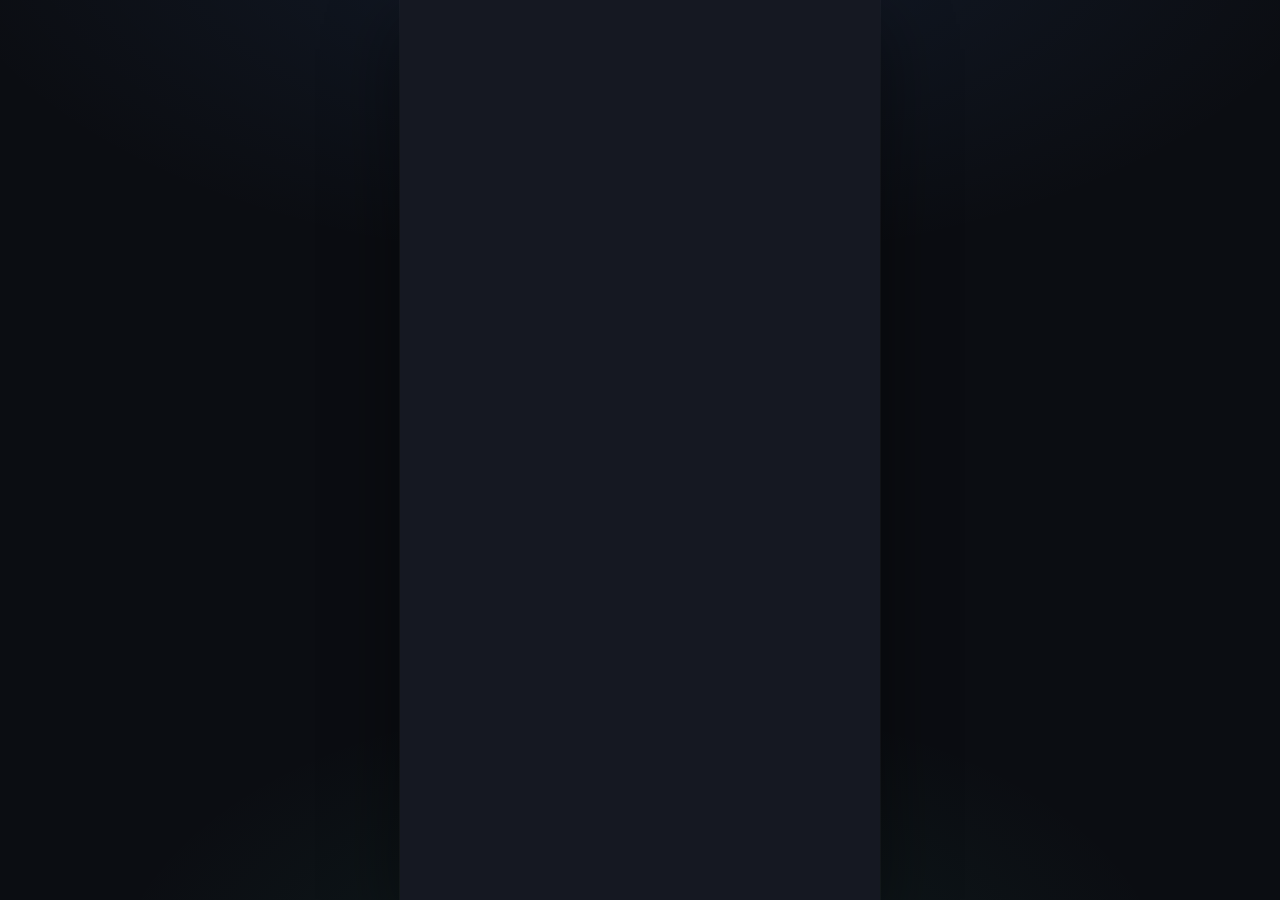
<file: where_did_my_money_go.html>
<!DOCTYPE html>
<html lang="en">
<head>
<meta charset="UTF-8">
<meta name="viewport" content="width=device-width, initial-scale=1.0">
<title>Where Did My Money Go? — full screen set</title>
<link rel="preconnect" href="https://fonts.googleapis.com">
<link rel="preconnect" href="https://fonts.gstatic.com" crossorigin>
<link href="https://fonts.googleapis.com/css2?family=Quicksand:wght@500;600;700&family=Inter:wght@400;500;600&display=swap" rel="stylesheet">
<link rel="icon" href="data:image/svg+xml,%3Csvg xmlns='http://www.w3.org/2000/svg' viewBox='0 0 40 40'%3E%3Crect x='4' y='12' width='32' height='22' rx='6' fill='%235B9BFF'/%3E%3Ccircle cx='27' cy='23' r='2.6' fill='white'/%3E%3Cpath d='M4 18 h32' stroke='%233E6FC2' stroke-width='1.5'/%3E%3C/svg%3E">
<link rel="stylesheet" href="style.css">
</head>
<body>
<div class="phone">

<!-- SPLASH -->
<div class="screen" id="s-splash">
<div style="min-height:100vh;display:flex;flex-direction:column;align-items:center;justify-content:center;gap:16px;">
  <div class="logo-badge"><div id="mascot-splash" style="width:64px;height:64px;"></div></div>
  <h1 class="splash-title" style="font-size:21px;text-align:center;letter-spacing:-.01em;">Where did my<br>money go?</h1>
  <p class="splash-sub" style="font-size:13px;color:var(--text-secondary);text-align:center;max-width:230px;">From "where did it go" to "where should it go".</p>
</div>
</div>

<!-- ONBOARDING WELCOME -->
<div class="screen" id="s-onb-welcome">
<div class="scroll-area">
<div style="padding-top:40px;text-align:center;">
  <div class="logo-badge sm" style="margin:0 auto 18px;"><div id="mascot-onb1" style="width:52px;height:52px;"></div></div>
  <h1 style="font-size:19px;">Know your safe-to-spend, every day</h1>
  <p style="font-size:13px;color:var(--text-secondary);margin-top:8px;">We'll turn your allowance into a daily number, so you always know how much you can spend without stress.</p>
</div>
<div style="display:flex;justify-content:center;gap:6px;margin:26px 0;">
  <div style="width:18px;height:6px;border-radius:4px;background:var(--blue);"></div>
  <div style="width:6px;height:6px;border-radius:4px;background:var(--border);"></div>
  <div style="width:6px;height:6px;border-radius:4px;background:var(--border);"></div>
</div>
<button class="btn primary" onclick="show('onb-allowance')">Get started</button>
</div>
</div>

<!-- ONBOARDING ALLOWANCE -->
<div class="screen" id="s-onb-allowance">
<div class="scroll-area">
<div class="nav-header"><button class="back" onclick="show('onb-welcome')">&#8592;</button><h2>Set your allowance</h2></div>
<p style="font-size:12px;color:var(--text-secondary);margin-bottom:16px;">This is what we'll use to calculate your daily safe-to-spend.</p>
<label style="font-size:12px;color:var(--text-secondary);">Allowance schedule</label>
<div class="grid-3" style="margin:8px 0 16px;">
  <button class="chip selected" data-group="schedule" data-value="Monthly" onclick="selectChip(this)">Monthly</button>
  <button class="chip" data-group="schedule" data-value="Weekly" onclick="selectChip(this)">Weekly</button>
  <button class="chip" data-group="schedule" data-value="Custom" onclick="selectChip(this)">Custom</button>
</div>
<label style="font-size:12px;color:var(--text-secondary);">Amount</label>
<input class="input rp-input" style="height:48px;font-size:18px;margin:8px 0 16px;" value="Rp2.000.000">
<label style="font-size:12px;color:var(--text-secondary);">Next allowance date</label>
<input class="input" style="margin:8px 0 20px;" value="25 September">
<button class="btn primary" onclick="show('onb-goal')">Continue</button>
</div>
</div>

<!-- ONBOARDING GOAL -->
<div class="screen" id="s-onb-goal">
<div class="scroll-area">
<div class="nav-header"><button class="back" onclick="show('onb-allowance')">&#8592;</button><h2>Set a savings target</h2></div>
<p style="font-size:12px;color:var(--text-secondary);margin-bottom:16px;">Optional — this shapes your daily safe-to-spend so you're always saving a little.</p>
<label style="font-size:12px;color:var(--text-secondary);">Weekly savings target</label>
<input class="input rp-input" style="height:48px;font-size:18px;margin:8px 0 20px;" value="Rp150.000">
<div class="card outline" style="display:flex;gap:10px;align-items:flex-start;">
  <div style="width:34px;height:34px;flex-shrink:0;" id="mascot-onb3"></div>
  <p style="font-size:12px;color:var(--text-secondary);margin:0;">You can change this any time from money settings.</p>
</div>
<div style="height:14px;"></div>
<button class="btn primary" onclick="show('home')">Finish setup</button>
</div>
</div>

<!-- HOME -->
<div class="screen" id="s-home">
<div class="scroll-area" style="padding-bottom:110px;">
<div style="padding-top:4px;">
<p class="heading" style="font-size:17px;">Hi, Kevin</p>
<p style="font-size:12px;color:var(--text-secondary);margin:2px 0 14px;">Here's your money today &middot; Sep 15</p>
</div>

<div class="card" style="background:var(--teal-bg);">
  <p style="font-size:12px;color:var(--teal-dark);margin:0;">Available balance</p>
  <p id="home-balance-amount" style="font-size:27px;font-weight:600;color:var(--teal-dark);margin:2px 0 6px;font-family:'Quicksand',sans-serif;">Rp0</p>
  <p style="font-size:12px;color:var(--teal-dark);margin:0 0 12px;">20 days until your next allowance</p>
  <div class="row" style="font-size:12px;color:var(--teal-dark);">
    <span>Allowance<br><strong id="home-allowance">Rp2.000.000</strong></span>
    <span>Spent this month<br><strong id="home-spent-month">Rp750.000</strong></span>
  </div>
</div>

<div class="card outline" style="display:flex;gap:12px;align-items:center;cursor:pointer;" onclick="show('mascot-custom')">
  <div class="mascot-wrap" id="mascot-home"></div>
  <div>
    <p style="font-size:14px;font-weight:500;margin:0;">Your wallet is feeling great!</p>
    <p style="font-size:12px;color:var(--text-secondary);margin:2px 0 0;">You're doing well. Keep it up.</p>
  </div>
</div>

<div class="card" id="home-sts-card" style="background:var(--blue-bg);">
  <p id="home-sts-label" style="font-size:12px;color:var(--blue-dark);margin:0;">Safe to spend today</p>
  <p id="home-sts-amount" style="font-size:26px;font-weight:600;color:var(--blue-dark);margin:2px 0 8px;font-family:'Quicksand',sans-serif;">Rp0</p>
  <div class="progress"><div id="home-sts-bar" style="width:100%;background:var(--blue);"></div></div>
  <p id="home-sts-status" style="font-size:12px;font-weight:500;color:var(--blue-dark);margin:8px 0 0;">You're on track</p>
</div>

<button class="btn outline" style="margin-bottom:8px;" onclick="show('afford')">Can I afford it?</button>

<div class="row" style="margin:16px 0 8px;">
  <p class="heading" style="font-size:14px;">Recent expenses</p>
  <button class="btn small" onclick="exportCSV()">Export CSV</button>
</div>
<div id="home-recent-list"></div>
</div>

<div class="bottom-nav">
  <button class="active" onclick="show('home')">${icon('home')}Home</button>
  <button onclick="show('pockets')">${icon('wallet')}Pockets</button>
  <button onclick="show('savings')">${icon('coins')}Savings</button>
  <button onclick="show('profile')">${icon('user')}More</button>
</div>
<button class="fab" onclick="openQuickAdd()">${icon('plus')}</button>
</div>

<!-- QUICK ADD -->
<div class="screen" id="s-quick-add">
<div class="sheet">
<div class="row" style="margin-bottom:14px;">
  <p class="heading" style="font-size:15px;">Where did your money go?</p>
  <button onclick="show('home')" style="width:28px;height:28px;border-radius:50%;border:0.5px solid var(--border);background:var(--surface);display:flex;align-items:center;justify-content:center;">${icon('x')}</button>
</div>
<input id="qa-amount" class="input rp-input" style="height:56px;font-size:26px;font-weight:600;text-align:center;background:var(--surface-2);border:1.5px solid var(--border);border-radius:14px;margin-bottom:8px;" value="Rp45.000">
<input id="qa-note" class="input" style="text-align:center;background:var(--surface-2);border:1px solid var(--border);font-size:12px;color:var(--text-secondary);margin:0 0 16px;" value="Coffee &amp; hangout" placeholder="What was it for?">
<label style="font-size:12px;color:var(--text-secondary);">Category</label>
<div class="grid-4" style="margin:8px 0 16px;">
  <button class="chip" data-group="category" data-value="Food" onclick="selectChip(this)">Food</button><button class="chip" data-group="category" data-value="Transport" onclick="selectChip(this)">Transport</button><button class="chip" data-group="category" data-value="Campus" onclick="selectChip(this)">Campus</button><button class="chip" data-group="category" data-value="Shopping" onclick="selectChip(this)">Shopping</button>
  <button class="chip selected" data-group="category" data-value="Entertainment" onclick="selectChip(this)">Entertain.</button><button class="chip" data-group="category" data-value="Bills" onclick="selectChip(this)">Bills</button><button class="chip" data-group="category" data-value="Other" onclick="selectChip(this)">Other</button>
</div>
<label style="font-size:12px;color:var(--text-secondary);">Need or want</label>
<div class="grid-2" style="margin:8px 0 16px;">
  <button class="chip" data-group="type" data-value="Need" onclick="selectChip(this)">Need</button><button class="chip selected" data-group="type" data-value="Want" onclick="selectChip(this)">Want</button>
</div>
<label style="font-size:12px;color:var(--text-secondary);">Payment method</label>
<div class="grid-3" style="margin:8px 0 16px;">
  <button class="chip" data-group="payment" data-value="Cash" onclick="selectChip(this)">Cash</button><button class="chip" data-group="payment" data-value="Debit" onclick="selectChip(this)">Debit</button><button class="chip selected" data-group="payment" data-value="E-wallet" onclick="selectChip(this)">E-wallet</button>
</div>
<button class="btn primary" onclick="saveExpense()">Save expense</button>
</div>
</div>

<!-- EXPENSE DETAIL -->
<div class="screen" id="s-expense-detail">
<div class="scroll-area">
<div class="nav-header"><button class="back" onclick="show('home')">&#8592;</button><h2>Expense details</h2></div>
<div class="card" style="background:var(--blue-bg);text-align:center;">
  <p id="ed-amount" style="font-size:26px;font-weight:600;color:var(--blue-dark);margin:0;font-family:'Quicksand',sans-serif;">Rp45.000</p>
  <p id="ed-note" style="font-size:13px;color:var(--blue-dark);margin:4px 0 0;">Coffee &amp; hangout</p>
</div>
<div class="card outline">
  <div class="row" style="margin-bottom:10px;"><span style="font-size:12px;color:var(--text-secondary);">Category</span><span id="ed-category" style="font-size:13px;">Entertainment</span></div>
  <div class="row" style="margin-bottom:10px;"><span style="font-size:12px;color:var(--text-secondary);">Type</span><span id="ed-type" class="pill" style="background:var(--amber-bg);color:var(--amber-dark);">Want</span></div>
  <div class="row" style="margin-bottom:10px;"><span style="font-size:12px;color:var(--text-secondary);">Payment</span><span id="ed-payment" style="font-size:13px;">E-wallet</span></div>
  <div class="row"><span style="font-size:12px;color:var(--text-secondary);">Date</span><span id="ed-date" style="font-size:13px;">Sep 15, 3:20 PM</span></div>
</div>
<div class="grid-2">
  <button class="btn" onclick="editExpense()">Edit</button>
  <button class="btn" style="color:var(--coral-dark);border-color:var(--coral);" onclick="deleteExpense()">Delete</button>
</div>
</div>
</div>

<!-- CAN I AFFORD IT -->
<div class="screen" id="s-afford">
<div class="scroll-area">
<div class="nav-header"><button class="back" onclick="show('home')">&#8592;</button><h2>Can I afford it?</h2></div>
<label style="font-size:12px;color:var(--text-secondary);">What do you want to buy?</label>
<input id="afford-item" class="input" style="height:44px;margin:8px 0 12px;" value="New shoes">
<label style="font-size:12px;color:var(--text-secondary);">Price</label>
<input id="afford-price" class="input rp-input" style="height:44px;margin:8px 0 18px;" value="Rp350.000" oninput="checkAfford()">
<div id="afford-result" class="card" style="text-align:center;">
  <div style="width:40px;height:40px;margin:0 auto 8px;" id="mascot-afford"></div>
  <p id="afford-verdict" style="font-size:15px;font-weight:600;margin:0;"></p>
  <p id="afford-sub" style="font-size:12px;margin:6px 0 0;"></p>
</div>
<button class="btn primary" onclick="show('home')">Got it</button>
</div>
</div>

<!-- ANALYTICS -->
<div class="screen" id="s-analytics">
<div class="scroll-area" style="padding-bottom:110px;">
<p class="heading" style="font-size:16px;padding-top:8px;">Your spending this week</p>
<p id="an-total" style="font-size:24px;font-weight:600;margin:6px 0 4px;font-family:'Quicksand',sans-serif;">Rp0</p>
<p id="an-avg" style="font-size:12px;color:var(--text-secondary);margin:0 0 14px;"></p>
<div class="grid-4" id="an-bars" style="margin-bottom:8px;align-items:end;"></div>
<div id="an-legend" style="display:flex;flex-wrap:wrap;gap:10px;margin-bottom:16px;"></div>

<p style="font-size:13px;font-weight:500;margin:0 0 8px;">Need vs want</p>
<div class="card outline">
  <div id="an-needwant-bar" style="display:flex;height:10px;border-radius:6px;overflow:hidden;margin-bottom:8px;"></div>
  <div class="row" style="font-size:12px;color:var(--text-secondary);">
    <span id="an-need-label"></span><span id="an-want-label"></span>
  </div>
</div>

<p style="font-size:13px;font-weight:500;margin:16px 0 8px;">Top spending</p>
<div id="an-top-list"></div>
<button class="btn small" style="margin-bottom:14px;" onclick="show('weekly-detail')">See full breakdown</button>

<div class="card outline">
  <p id="an-compare" style="font-size:13px;margin:0;"></p>
</div>
<div class="card outline">
  <p style="font-size:13px;margin:0;">Most of your spending happens on weekends.</p>
</div>
</div>
<div class="bottom-nav">
  <button onclick="show('home')">${icon('home')}Home</button>
  <button onclick="show('pockets')">${icon('wallet')}Pockets</button>
  <button onclick="show('savings')">${icon('coins')}Savings</button>
  <button class="active" onclick="show('profile')">${icon('user')}More</button>
</div>
</div>

<!-- WEEKLY DETAIL -->
<div class="screen" id="s-weekly-detail">
<div class="scroll-area">
<div class="nav-header"><button class="back" onclick="show('analytics')">&#8592;</button><h2>This week's spending</h2></div>
<p id="wd-total" style="font-size:22px;font-weight:600;margin:0 0 12px;font-family:'Quicksand',sans-serif;"></p>
<div id="wd-list"></div>
<div class="card" style="background:var(--blue-bg);">
  <p id="wd-insight" style="font-size:12px;color:var(--blue-dark);margin:0;"></p>
</div>
</div>
</div>

<!-- SPLIT -->
<div class="screen" id="s-split">
<div class="scroll-area" style="padding-bottom:110px;">
<div class="row" style="padding-top:8px;margin-bottom:14px;">
  <p class="heading" style="font-size:16px;">Split &amp; debts</p>
  <button class="btn small primary" onclick="show('split-create')">+ New split</button>
</div>
<div class="card" id="split-net-card" style="margin-bottom:14px;">
  <p id="split-net-label" style="font-size:12px;margin:0;">Net balance</p>
  <p id="split-net-amount" style="font-size:22px;font-weight:600;margin:2px 0 0;font-family:'Quicksand',sans-serif;">Rp0</p>
</div>
<p style="font-size:13px;font-weight:500;margin:14px 0 8px;">They owe you</p>
<div id="debts-owed-list"></div>
<div class="row" style="margin:14px 0 8px;">
  <p style="font-size:13px;font-weight:500;margin:0;">You owe them</p>
  <button class="btn small" onclick="settleAll()">Settle all</button>
</div>
<div id="debts-you-owe-list"></div>
</div>
<div class="bottom-nav">
  <button onclick="show('home')">${icon('home')}Home</button>
  <button onclick="show('pockets')">${icon('wallet')}Pockets</button>
  <button onclick="show('savings')">${icon('coins')}Savings</button>
  <button class="active" onclick="show('profile')">${icon('user')}More</button>
</div>
</div>

<!-- SPLIT CREATE -->
<div class="screen" id="s-split-create">
<div class="scroll-area">
<div class="nav-header"><button class="back" onclick="show('split')">&#8592;</button><h2>New split</h2></div>
<label style="font-size:12px;color:var(--text-secondary);">What was it for</label>
<input id="sc-title" class="input" style="margin:8px 0 12px;" value="Dinner">
<label style="font-size:12px;color:var(--text-secondary);">Total amount</label>
<input id="sc-total" class="input rp-input" style="height:44px;margin:8px 0 14px;" value="Rp240.000" oninput="formatRpInput(this);updateSplitPreview();">
<label style="font-size:12px;color:var(--text-secondary);">Split method</label>
<div class="grid-2" style="margin:8px 0 14px;">
  <button class="chip selected" onclick="setSplitMethod(this,'equal')">Equal</button>
  <button class="chip" onclick="setSplitMethod(this,'custom')">Custom</button>
</div>
<label style="font-size:12px;color:var(--text-secondary);">Participants</label>
<div class="grid-2" id="sc-participants" style="margin:8px 0 14px;">
  <button class="chip selected" data-value="Kevin" data-fixed="true" onclick="toggleParticipant(this)">Kevin (you)</button>
  <button class="chip selected" data-value="Rafi" onclick="toggleParticipant(this)">Rafi</button>
  <button class="chip selected" data-value="Sarah" onclick="toggleParticipant(this)">Sarah</button>
  <button class="chip selected" data-value="Dimas" onclick="toggleParticipant(this)">Dimas</button>
</div>
<div id="sc-custom-amounts" style="display:none;margin-bottom:14px;"></div>
<div class="card" id="sc-preview" style="background:var(--surface-2);"></div>
<button class="btn primary" onclick="saveSplit()">Save split</button>
</div>
</div>

<!-- DEBT DETAIL -->
<div class="screen" id="s-debt-detail">
<div class="scroll-area">
<div class="nav-header"><button class="back" onclick="show('split')">&#8592;</button><h2>Debt detail</h2></div>
<div class="card" style="background:var(--teal-bg);text-align:center;">
  <p id="dd-person" style="font-size:13px;color:var(--teal-dark);margin:0;">Rafi owes you</p>
  <p id="dd-amount" style="font-size:24px;font-weight:600;color:var(--teal-dark);margin:4px 0 0;font-family:'Quicksand',sans-serif;">Rp35.000</p>
</div>
<div class="card outline">
  <div class="row" style="margin-bottom:10px;"><span style="font-size:12px;color:var(--text-secondary);">For</span><span id="dd-reason" style="font-size:13px;">Lunch</span></div>
  <div class="row" style="margin-bottom:10px;"><span style="font-size:12px;color:var(--text-secondary);">Date</span><span id="dd-date" style="font-size:13px;">Sep 12</span></div>
  <div class="row"><span style="font-size:12px;color:var(--text-secondary);">Status</span><span id="dd-status" class="pill" style="background:var(--amber-bg);color:var(--amber-dark);">Waiting</span></div>
</div>
<button class="btn primary" onclick="openReminder(currentDebtIndex)">Send reminder</button>
</div>
</div>

<!-- REMINDER -->
<div class="screen" id="s-reminder">
<div class="scroll-area">
<div class="nav-header"><button class="back" onclick="show('debt-detail')">&#8592;</button><h2>Friendly reminder</h2></div>
<p id="rem-person" style="font-size:12px;color:var(--text-secondary);margin-bottom:12px;">Choose a tone for Rafi</p>
<div id="rem-card-friendly" class="card outline" style="cursor:pointer;border-color:var(--blue);background:var(--blue-bg);" onclick="setToneSelection('friendly')">
  <p style="font-size:12px;font-weight:500;color:var(--blue-dark);margin:0 0 4px;">Friendly</p>
  <p id="rem-friendly-msg" style="font-size:13px;color:var(--blue-dark);margin:0;">Hey! Just a small reminder about the Rp35.000 from lunch.</p>
</div>
<div id="rem-card-casual" class="card outline" style="cursor:pointer;" onclick="setToneSelection('casual')">
  <p style="font-size:12px;font-weight:500;margin:0 0 4px;">Casual</p>
  <p id="rem-casual-msg" style="font-size:13px;margin:0;">Hey, don't forget the Rp35.000 from lunch ya!</p>
</div>
<div id="rem-card-direct" class="card outline" style="cursor:pointer;" onclick="setToneSelection('direct')">
  <p style="font-size:12px;font-weight:500;margin:0 0 4px;">Direct</p>
  <p id="rem-direct-msg" style="font-size:13px;margin:0;">Reminder: Rp35.000 for lunch is still pending.</p>
</div>
<button class="btn primary" onclick="sendReminder()">Send reminder</button>
</div>
</div>

<!-- GOALS -->
<div class="screen" id="s-goals">
<div class="scroll-area">
<div class="nav-header"><button class="back" onclick="show('profile')">&#8592;</button><h2>Savings goals</h2></div>
<div id="goals-list"></div>
<button class="btn" onclick="addGoal()">+ New goal</button>
</div>
</div>

<!-- GOAL DETAIL -->
<div class="screen" id="s-goal-detail">
<div class="scroll-area">
<div class="nav-header"><button class="back" onclick="show('goals')">&#8592;</button><h2 id="gd-title">New headphones</h2></div>
<div class="card" style="background:var(--blue-bg);text-align:center;">
  <p id="gd-saved" style="font-size:24px;font-weight:600;color:var(--blue-dark);margin:0;font-family:'Quicksand',sans-serif;">Rp900.000</p>
  <p id="gd-target" style="font-size:12px;color:var(--blue-dark);margin:4px 0 10px;">of Rp1.500.000 target</p>
  <div class="progress" style="background:#ffffff;"><div id="gd-bar" style="width:60%;background:var(--blue);"></div></div>
</div>
<div class="card outline">
  <p id="gd-note" style="font-size:13px;margin:0;">You need Rp100.000/week to reach this goal on time.</p>
</div>
<button class="btn primary" onclick="addToGoal()">Add to goal</button>
</div>
</div>

<!-- MASCOT CUSTOMIZE -->
<div class="screen" id="s-mascot-custom">
<div class="scroll-area">
<div class="nav-header"><button class="back" onclick="show('home')">&#8592;</button><h2>Mood Wallet</h2></div>
<div style="display:flex;justify-content:center;margin:6px 0 18px;"><div style="width:88px;height:88px;" id="mascot-custom"></div></div>
<p style="font-size:12px;color:var(--text-secondary);margin-bottom:8px;">Outfits</p>
<div class="grid-4" style="margin-bottom:16px;">
  <button class="chip selected" onclick="selectCustom('outfit',this,'Casual')">Casual</button><button class="chip" onclick="selectCustom('outfit',this,'Student')">Student</button><button class="chip" onclick="selectCustom('outfit',this,'Business')">Business</button><button class="chip" onclick="selectCustom('outfit',this,'Vacation')">Vacation</button>
</div>
<p style="font-size:12px;color:var(--text-secondary);margin-bottom:8px;">Accessories</p>
<div class="grid-4" style="margin-bottom:16px;">
  <button class="chip selected" onclick="selectCustom('accessory',this,'Sunglasses')">Sunglasses</button><button class="chip" onclick="selectCustom('accessory',this,'Cap')">Cap</button><button class="chip" onclick="selectCustom('accessory',this,'Headphones')">Headphones</button><button class="chip" onclick="selectCustom('accessory',this,'Backpack')">Backpack</button>
</div>
<p style="font-size:12px;color:var(--text-secondary);margin-bottom:8px;">Expressions</p>
<div class="grid-4" style="margin-bottom:18px;">
  <button class="chip selected" onclick="selectCustom('expression',this,'Happy')">Happy</button><button class="chip" onclick="selectCustom('expression',this,'Sleepy')">Sleepy</button><button class="chip" onclick="selectCustom('expression',this,'Excited')">Excited</button><button class="chip" onclick="selectCustom('expression',this,'Shocked')">Shocked</button>
</div>
<button class="btn primary" onclick="show('streak')">Unlock more with points</button>
</div>
</div>

<!-- STREAK -->
<div class="screen" id="s-streak">
<div class="scroll-area">
<div class="nav-header"><button class="back" onclick="show('profile')">&#8592;</button><h2>Streak &amp; rewards</h2></div>
<div class="card" style="background:var(--amber-bg);text-align:center;">
  <p style="font-size:24px;font-weight:600;color:var(--amber-dark);margin:0;font-family:'Quicksand',sans-serif;">7-day streak</p>
  <p style="font-size:13px;color:var(--amber-dark);margin:6px 0 0;">+100 points earned</p>
</div>
<p style="font-size:13px;font-weight:500;margin:16px 0 8px;">Redeem points &middot; <span id="streak-points-label">350 pts available</span></p>
<div id="streak-rewards-list"></div>
</div>
</div>

<!-- PROFILE -->
<div class="screen" id="s-profile">
<div class="scroll-area" style="padding-bottom:110px;">
<div style="display:flex;align-items:center;gap:12px;padding-top:8px;margin-bottom:16px;">
  <div style="width:52px;height:52px;border-radius:50%;background:var(--blue-bg);display:flex;align-items:center;justify-content:center;font-family:'Quicksand',sans-serif;font-weight:600;color:var(--blue-dark);">K</div>
  <div><p style="font-size:15px;font-weight:500;margin:0;">Kevin</p><p style="font-size:12px;color:var(--text-secondary);margin:2px 0 0;">University student</p></div>
</div>
<div class="grid-2" style="margin-bottom:16px;">
  <div class="card outline" style="text-align:center;cursor:pointer;" onclick="show('streak')"><p style="font-size:12px;color:var(--text-secondary);margin:0;">Streak</p><p style="font-size:17px;font-weight:600;margin:4px 0 0;font-family:'Quicksand',sans-serif;">12 days</p></div>
  <div class="card outline" style="text-align:center;cursor:pointer;" onclick="show('streak')"><p style="font-size:12px;color:var(--text-secondary);margin:0;">Points</p><p id="profile-points" style="font-size:17px;font-weight:600;margin:4px 0 0;font-family:'Quicksand',sans-serif;">350</p></div>
</div>
<p style="font-size:12px;color:var(--text-secondary);margin:0 0 6px;">Explore</p>
<button class="btn" style="justify-content:flex-start;padding:0 14px;margin-bottom:8px;" onclick="show('analytics')">Analytics</button>
<button class="btn" style="justify-content:flex-start;padding:0 14px;margin-bottom:8px;" onclick="show('split')">Split &amp; debts</button>
<p style="font-size:12px;color:var(--text-secondary);margin:12px 0 6px;">Money</p>
<button class="btn" style="justify-content:flex-start;padding:0 14px;margin-bottom:8px;" onclick="show('money-settings')">Money settings</button>
<button class="btn" style="justify-content:flex-start;padding:0 14px;margin-bottom:8px;" onclick="show('goals')">Savings goals</button>
<p style="font-size:12px;color:var(--text-secondary);margin:12px 0 6px;">App</p>
<button class="btn" style="justify-content:flex-start;padding:0 14px;margin-bottom:8px;" onclick="show('notif-settings')">Notifications</button>
<button class="btn" style="justify-content:flex-start;padding:0 14px;margin-bottom:8px;background:var(--blue-bg);border-color:var(--blue);color:var(--blue-dark);" onclick="show('premium')">Student premium</button>
</div>
<div class="bottom-nav">
  <button onclick="show('home')">${icon('home')}Home</button>
  <button onclick="show('pockets')">${icon('wallet')}Pockets</button>
  <button onclick="show('savings')">${icon('coins')}Savings</button>
  <button class="active" onclick="show('profile')">${icon('user')}More</button>
</div>
</div>

<!-- MONEY SETTINGS -->
<div class="screen" id="s-money-settings">
<div class="scroll-area">
<div class="nav-header"><button class="back" onclick="show('profile')">&#8592;</button><h2>Money settings</h2></div>
<div class="card outline"><div class="row"><span style="font-size:13px;">Monthly allowance</span><input id="ms-allowance" class="input rp-input" style="width:130px;height:32px;text-align:right;" value="Rp2.000.000" onchange="updateAllowance()"></div></div>
<div class="card outline"><div class="row"><span style="font-size:13px;">Allowance date</span><input id="ms-allowance-date" class="input" style="width:130px;height:32px;text-align:right;" value="25th" onchange="saveSetting('Allowance date')"></div></div>
<div class="card outline"><div class="row"><span style="font-size:13px;">Weekly savings target</span><input id="ms-weekly-target" class="input rp-input" style="width:130px;height:32px;text-align:right;" value="Rp150.000" onchange="saveSetting('Savings target')"></div></div>
<div class="card outline"><div class="row"><span style="font-size:13px;">Default categories</span><span style="font-size:13px;font-weight:500;">7 active</span></div></div>
<button class="btn" onclick="exportCSV()">Export all expenses (.csv)</button>
</div>
</div>

<!-- NOTIF SETTINGS -->
<div class="screen" id="s-notif-settings">
<div class="scroll-area">
<div class="nav-header"><button class="back" onclick="show('profile')">&#8592;</button><h2>Notifications</h2></div>
<div class="card outline" style="cursor:pointer;" onclick="toggleNotif(this)"><div class="row"><span style="font-size:13px;">Daily safe-to-spend</span><span class="pill" data-on="true" style="background:var(--blue-bg);color:var(--blue-dark);">On</span></div></div>
<div class="card outline" style="cursor:pointer;" onclick="toggleNotif(this)"><div class="row"><span style="font-size:13px;">Spending warnings</span><span class="pill" data-on="true" style="background:var(--blue-bg);color:var(--blue-dark);">On</span></div></div>
<div class="card outline" style="cursor:pointer;" onclick="toggleNotif(this)"><div class="row"><span style="font-size:13px;">Debt reminders</span><span class="pill" data-on="true" style="background:var(--blue-bg);color:var(--blue-dark);">On</span></div></div>
<div class="card outline" style="cursor:pointer;" onclick="toggleNotif(this)"><div class="row"><span style="font-size:13px;">Weekly recap</span><span class="pill" data-on="false" style="background:var(--surface-2);color:var(--text-muted);">Off</span></div></div>
</div>
</div>

<!-- PREMIUM -->
<div class="screen" id="s-premium">
<div class="scroll-area">
<div class="nav-header"><button class="back" onclick="show('profile')">&#8592;</button><h2>Student premium</h2></div>
<div class="card" style="background:var(--blue-bg);text-align:center;">
  <p class="heading" style="font-size:16px;color:var(--blue-dark);">Student premium</p>
  <p style="font-size:12px;color:var(--blue-dark);margin:6px 0 0;">Make your money management even easier.</p>
</div>
<div class="card outline">
  <p style="font-size:13px;margin:0 0 8px;">PDF financial reports</p>
  <p style="font-size:13px;margin:0 0 8px;">Automatic bank / e-wallet sync</p>
  <p style="font-size:13px;margin:0 0 8px;">Advanced spending insights</p>
  <p style="font-size:13px;margin:0;">Unlimited mascot customization</p>
</div>
<button id="premium-btn" class="btn primary" onclick="activatePremium()">Try premium — Rp15.000/mo</button>
</div>
</div>

<!-- PDF PREVIEW -->
<div class="screen" id="s-pdf">
<div class="scroll-area">
<div class="nav-header"><button class="back" onclick="show('premium')">&#8592;</button><h2>Monthly report</h2></div>
<div class="card outline" style="background:#fff;color:#1F2430;">
  <p class="heading" style="font-size:14px;color:#1F2430;">September summary</p>
  <div class="divider" style="background:#E2E4EA;"></div>
  <div class="row" style="margin-bottom:8px;"><span style="font-size:12px;color:#6B7280;">Total spent</span><span style="font-size:13px;font-weight:500;">Rp750.000</span></div>
  <div class="row" style="margin-bottom:8px;"><span style="font-size:12px;color:#6B7280;">Top category</span><span style="font-size:13px;font-weight:500;">Food</span></div>
  <div class="row"><span style="font-size:12px;color:#6B7280;">Saved this month</span><span style="font-size:13px;font-weight:500;">Rp300.000</span></div>
</div>
<button class="btn primary" onclick="window.print()">Download PDF</button>
<button class="btn" onclick="exportCSV()">Download raw data (.csv)</button>
</div>
</div>

<!-- POCKETS -->
<div class="screen" id="s-pockets">
<div class="scroll-area" style="padding-bottom:110px;">
<div class="row" style="padding-top:8px;margin-bottom:14px;"><p class="heading" style="font-size:16px;">Digital pockets</p><button class="btn small primary" onclick="openPocketCreate()">+ New pocket</button></div>
<div class="card" style="background:var(--teal-bg);"><p style="font-size:12px;color:var(--teal-dark);margin:0;">Total across pockets</p><p id="pk-total" style="font-size:26px;font-weight:600;color:var(--teal-dark);margin:2px 0 4px;font-family:'Quicksand',sans-serif;">Rp0</p><p style="font-size:11px;color:var(--teal-dark);margin:0;">Pockets organise money inside this app. They are not bank accounts.</p></div>
<div id="pk-list"></div>
<p id="pk-limit" style="font-size:11px;color:var(--text-muted);text-align:center;margin:0 0 12px;"></p>
<div class="grid-2"><button class="btn primary" onclick="openAddMoney()">Add money</button><button class="btn" onclick="openTransfer()">Transfer</button></div>
</div>
<div class="bottom-nav">
  <button onclick="show('home')">${icon('home')}Home</button>
  <button class="active" onclick="show('pockets')">${icon('wallet')}Pockets</button>
  <button onclick="show('savings')">${icon('coins')}Savings</button>
  <button onclick="show('profile')">${icon('user')}More</button>
</div>
</div>

<!-- POCKET DETAIL -->
<div class="screen" id="s-pocket-detail">
<div class="scroll-area">
<div class="nav-header"><button class="back" onclick="show('pockets')">&#8592;</button><h2 id="pd-title">Pocket</h2></div>
<div class="card" style="background:var(--blue-bg);text-align:center;"><p id="pd-balance" style="font-size:24px;font-weight:600;color:var(--blue-dark);margin:0;font-family:'Quicksand',sans-serif;">Rp0</p><p id="pd-desc" style="font-size:12px;color:var(--blue-dark);margin:4px 0 0;"></p>
<div id="pd-target-wrap" style="margin-top:10px;"><div class="progress"><div id="pd-bar" style="background:var(--blue);"></div></div><p id="pd-target" style="font-size:11px;color:var(--blue-dark);margin:6px 0 0;"></p></div></div>
<div class="grid-2" style="margin-bottom:14px;"><button class="btn primary" onclick="addMoneyToPocket()">Add money</button><button class="btn" onclick="openTransfer(currentPocketId)">Transfer</button></div>
<p style="font-size:13px;font-weight:500;margin:0 0 8px;">History</p>
<div id="pd-history"></div>
<button id="pd-archive" class="btn" style="color:var(--coral-dark);border-color:var(--coral);margin-top:6px;" onclick="archiveCurrentPocket()">Archive pocket</button>
</div>
</div>

<!-- POCKET CREATE -->
<div class="screen" id="s-pocket-create">
<div class="scroll-area">
<div class="nav-header"><button class="back" onclick="show('pockets')">&#8592;</button><h2>New pocket</h2></div>
<label style="font-size:12px;color:var(--text-secondary);">Name</label><input id="pc-name" class="input" style="margin:8px 0 12px;" placeholder="e.g. Bali trip" maxlength="30">
<label style="font-size:12px;color:var(--text-secondary);">Description (optional)</label><input id="pc-desc" class="input" style="margin:8px 0 12px;" maxlength="60">
<label style="font-size:12px;color:var(--text-secondary);">Category</label>
<div class="grid-3" id="pc-cats" style="margin:8px 0 12px;"><button class="chip" data-value="Savings" onclick="pickPocketCat(this)">🐷 Savings</button><button class="chip" data-value="Bills" onclick="pickPocketCat(this)">🧾 Bills</button><button class="chip" data-value="Travel" onclick="pickPocketCat(this)">✈️ Travel</button><button class="chip" data-value="Education" onclick="pickPocketCat(this)">🎓 Education</button><button class="chip" data-value="Emergency" onclick="pickPocketCat(this)">🛟 Emergency</button><button class="chip" data-value="Investment" onclick="pickPocketCat(this)">📈 Investment</button></div>
<label style="font-size:12px;color:var(--text-secondary);">Target balance (optional)</label><input id="pc-target" class="input rp-input" style="height:44px;margin:8px 0 12px;" placeholder="Rp0">
<label style="font-size:12px;color:var(--text-secondary);">Target date (optional)</label><input id="pc-date" type="date" class="input" style="margin:8px 0 20px;">
<button class="btn primary" onclick="saveNewPocket()">Create pocket</button>
</div>
</div>

<!-- TRANSFER -->
<div class="screen" id="s-transfer">
<div class="scroll-area">
<div class="nav-header"><button class="back" onclick="show('pockets')">&#8592;</button><h2>Transfer</h2></div>
<label style="font-size:12px;color:var(--text-secondary);">From</label><select id="tr-from" class="input" style="margin:8px 0 12px;" onchange="updateTransferPreview()"></select>
<label style="font-size:12px;color:var(--text-secondary);">To</label><select id="tr-to" class="input" style="margin:8px 0 12px;" onchange="updateTransferPreview()"></select>
<label style="font-size:12px;color:var(--text-secondary);">Amount</label><input id="tr-amount" class="input rp-input" style="height:48px;font-size:18px;margin:8px 0 14px;" placeholder="Rp0" oninput="updateTransferPreview()">
<div class="card" id="tr-preview" style="background:var(--surface-2);"></div>
<p style="font-size:11px;color:var(--text-muted);margin:0 0 14px;">Nothing moves until you confirm. This only updates balances inside the app.</p>
<button class="btn primary" onclick="confirmTransfer()">Confirm transfer</button>
</div>
</div>

<!-- ADD MONEY + RECOMMENDATION -->
<div class="screen" id="s-add-money">
<div class="scroll-area" style="padding-bottom:40px;">
<div class="nav-header"><button class="back" onclick="show(raBack)">&#8592;</button><h2>Add money</h2></div>
<label style="font-size:12px;color:var(--text-secondary);">Amount received</label>
<input id="ra-amount" class="input rp-input" style="height:48px;font-size:18px;margin:8px 0 12px;" placeholder="Rp0" oninput="raRefresh()">
<label style="font-size:12px;color:var(--text-secondary);">Goes into</label>
<select id="ra-recv" class="input" style="margin:8px 0 12px;" onchange="raRefresh()"></select>
<p id="ra-hint" style="font-size:12px;color:var(--text-muted);margin:0 0 14px;">Enter an amount and I&#39;ll suggest how you could split it. It&#39;s optional, and nothing moves until you confirm.</p>

<div id="ra-body" style="display:none;">
  <div id="ra-direct" style="display:none;"><div class="card outline"><p style="font-size:12px;color:var(--text-secondary);margin:0;">This goes straight into the pocket you chose, so there&#39;s nothing to split. Choose Main Pocket to get a suggestion.</p></div></div>

  <div id="ra-suggest">
    <p id="ra-note" style="display:none;font-size:12px;border-radius:14px;padding:10px 12px;margin:0 0 12px;"></p>
    <p style="font-size:13px;font-weight:500;margin:0 0 8px;">Suggestion</p>
    <div class="card outline">
      <div class="row" style="margin-bottom:8px;"><span style="font-size:13px;">Received</span><span id="ra-sum-received" style="font-size:13px;font-weight:500;"></span></div>
      <div class="row" style="margin-bottom:8px;"><span style="font-size:13px;">Keep for everyday spending</span><span id="ra-sum-reserve" style="font-size:13px;font-weight:500;"></span></div>
      <div class="row" style="margin-bottom:8px;"><span style="font-size:13px;">Move to savings</span><span id="ra-sum-savings" style="font-size:13px;font-weight:500;"></span></div>
      <div class="row" style="margin-bottom:8px;"><span style="font-size:13px;">Consider investing</span><span id="ra-sum-invest" style="font-size:13px;font-weight:500;"></span></div>
      <div class="divider"></div>
      <div class="row"><span style="font-size:13px;">Left unallocated</span><span id="ra-sum-buffer" style="font-size:13px;font-weight:500;"></span></div>
    </div>
    <details class="card outline" style="margin-bottom:12px;"><summary style="font-size:13px;cursor:pointer;">How this was calculated</summary><ul id="ra-lines" style="font-size:12px;color:var(--text-secondary);padding-left:18px;margin:10px 0 0;"></ul></details>

    <p style="font-size:13px;font-weight:500;margin:14px 0 8px;">Your choice <span style="font-weight:400;color:var(--text-muted);font-size:11px;">(change anything)</span></p>
    <label style="font-size:12px;color:var(--text-secondary);">Move to savings</label>
    <div class="grid-2" style="margin:8px 0 12px;"><input id="ra-savings" class="input rp-input" oninput="raUpdatePreview()" placeholder="Rp0"><select id="ra-savings-to" class="input" onchange="raDestChanged()"></select></div>
    <label style="font-size:12px;color:var(--text-secondary);">Invest (optional)</label>
    <div class="grid-2" style="margin:8px 0 8px;"><input id="ra-invest" class="input rp-input" oninput="raUpdatePreview()" placeholder="Rp0"><select id="ra-invest-to" class="input" onchange="raDestChanged()"></select></div>
    <label style="font-size:12px;color:var(--text-secondary);display:flex;align-items:center;gap:8px;margin:0 0 12px;"><input type="checkbox" id="ra-invest-opt" checked onchange="raRefresh()"> I&#39;m open to investing some of this</label>
    <label style="font-size:12px;color:var(--text-secondary);">Your daily budget (optional, replaces my estimate)</label>
    <input id="ra-daily" class="input rp-input" style="margin:8px 0 12px;" placeholder="Rp0" oninput="raRefresh()">
  </div>

  <p style="font-size:13px;font-weight:500;margin:6px 0 8px;">What will change</p>
  <div class="card" id="ra-preview" style="background:var(--surface-2);"></div>
  <p id="ra-warn" style="display:none;font-size:12px;margin:0 0 12px;"></p>
  <p style="font-size:11px;color:var(--text-muted);margin:0 0 14px;">Nothing moves until you confirm. This only updates balances inside the app. It&#39;s not a bank transfer or a real investment, and suggestions aren&#39;t financial advice.</p>
  <button id="ra-confirm" class="btn primary" onclick="raConfirm(false)">Confirm</button>
  <div class="grid-2" style="margin-top:8px;"><button id="ra-skip" class="btn" onclick="raConfirm(true)">Skip suggestion</button><button class="btn" onclick="raUseSuggestion()">Use suggestion</button></div>
</div>
</div>
</div>

<!-- SAVINGS -->
<div class="screen" id="s-savings">
<div class="scroll-area" style="padding-bottom:110px;">
<p class="heading" style="font-size:16px;padding-top:8px;margin-bottom:12px;">Savings balance</p>
<div class="card" style="background:var(--teal-bg);"><p style="font-size:12px;color:var(--teal-dark);margin:0;">Total saved in the app</p><p id="sv-total" style="font-size:26px;font-weight:600;color:var(--teal-dark);margin:2px 0 4px;font-family:'Quicksand',sans-serif;">Rp0</p><p style="font-size:11px;color:var(--teal-dark);margin:0;">The sum of balances you&#39;ve recorded here, not a live bank balance.</p></div>
<p style="font-size:13px;font-weight:500;margin:14px 0 8px;">By pocket</p><div id="sv-pockets"></div>
<p style="font-size:13px;font-weight:500;margin:14px 0 8px;">Goal progress</p><div id="sv-goals"></div>
<p style="font-size:13px;font-weight:500;margin:14px 0 8px;">Recent deposits &amp; transfers</p><div id="sv-recent"></div>
</div>
<div class="bottom-nav">
  <button onclick="show('home')">${icon('home')}Home</button>
  <button onclick="show('pockets')">${icon('wallet')}Pockets</button>
  <button class="active" onclick="show('savings')">${icon('coins')}Savings</button>
  <button onclick="show('profile')">${icon('user')}More</button>
</div>
</div>

</div>

<script src="pockets.js"></script>
<script src="recommend.js"></script>
<script src="recommend-ui.js"></script>
<script src="app.js"></script>
</body>
</html>
</file>
<file: style.css>
:root{
  --bg:#0B0D12; --surface:#151822; --surface-2:#1D2130; --border:#3C4356;
  --text:#EAEDF5; --text-secondary:#9AA1B4; --text-muted:#7E869C;
  --teal:#49D9AE; --teal-bg:#123B32; --teal-dark:#8CF0CE;
  --blue:#5B9BFF; --blue-bg:#152A4A; --blue-dark:#A8CBFF;
  --coral:#FF9E76; --coral-bg:#3B2016; --coral-dark:#FFC1A3;
  --amber:#F6C766; --amber-bg:#3A2C10; --amber-dark:#FFDE9E;
  --radius-card:20px; --radius-btn:14px; --radius-phone:36px;
}
*{box-sizing:border-box;}
body{margin:0;background:var(--bg);font-family:'Inter',sans-serif;color:var(--text);display:flex;justify-content:center;min-height:100vh;}
h1,h2,h3,.heading{font-family:'Quicksand',sans-serif;font-weight:600;margin:0;}
button{font-family:inherit;cursor:pointer;}
.phone{width:100%;max-width:480px;min-height:100vh;background:var(--surface);position:relative;}
.scroll-area{padding:20px 18px 96px;}
.scroll-area.no-scroll-pad{padding:0;}
.nav-header{display:flex;align-items:center;gap:10px;padding:6px 0 16px;}
.nav-header .back{width:30px;height:30px;border-radius:50%;border:1.5px solid var(--border);background:var(--surface);display:flex;align-items:center;justify-content:center;}
.nav-header h2{font-size:16px;}
.card{background:var(--surface-2);border-radius:var(--radius-card);padding:16px;margin-bottom:12px;}
.card.outline{background:var(--surface);border:1.5px solid var(--border);}
.pill{display:inline-flex;align-items:center;gap:4px;font-size:11px;padding:4px 10px;border-radius:100px;font-weight:500;}
.btn{display:flex;align-items:center;justify-content:center;gap:6px;height:44px;border-radius:var(--radius-btn);border:1.5px solid var(--border);background:var(--surface);font-size:14px;color:var(--text);width:100%;}
.btn.primary{background:var(--blue);border-color:var(--blue);color:#fff;font-weight:600;}
.btn:disabled{opacity:.5;cursor:not-allowed;}
.btn.small{height:32px;font-size:12px;padding:0 12px;width:auto;}
.grid-4{display:grid;grid-template-columns:repeat(4,1fr);gap:8px;}
.grid-3{display:grid;grid-template-columns:repeat(3,1fr);gap:8px;}
.grid-2{display:grid;grid-template-columns:1fr 1fr;gap:8px;}
.chip{display:flex;flex-direction:column;align-items:center;justify-content:center;gap:4px;height:56px;border-radius:14px;border:1.5px solid var(--border);background:var(--surface);font-size:11px;color:var(--text-secondary);}
.chip.selected{background:var(--blue-bg);border-color:var(--blue);color:var(--blue-dark);}
.bottom-nav{position:fixed;left:50%;transform:translateX(-50%);bottom:0;width:100%;max-width:480px;background:var(--surface);border-top:1.5px solid var(--border);display:flex;justify-content:space-around;align-items:center;padding:8px 0 10px;z-index:20;}
.bottom-nav button{background:none;border:none;display:flex;flex-direction:column;align-items:center;gap:2px;font-size:10px;color:var(--text-muted);width:60px;}
.bottom-nav button.active{color:var(--blue);}
.fab{position:fixed;left:50%;transform:translateX(-50%);bottom:38px;width:52px;height:52px;border-radius:50%;background:var(--blue);border:5px solid var(--surface);display:flex;align-items:center;justify-content:center;color:#fff;box-shadow:0 4px 18px rgba(91,155,255,.45);z-index:21;}
.icon{width:20px;height:20px;stroke:currentColor;fill:none;stroke-width:1.8;stroke-linecap:round;stroke-linejoin:round;}
.progress{height:6px;background:var(--border);border-radius:4px;overflow:hidden;}
.progress > div{height:100%;}
.row{display:flex;justify-content:space-between;align-items:center;}
.sheet{width:100%;max-width:480px;background:var(--surface);border-radius:22px 22px 0 0;padding:18px 18px 22px;max-height:88vh;overflow-y:auto;animation:sheetUp .28s cubic-bezier(.2,.7,.2,1);}
.mascot-wrap{width:64px;height:64px;flex-shrink:0;}
.input{width:100%;height:38px;border-radius:10px;border:1.5px solid var(--border);background:var(--surface-2);color:var(--text);padding:0 12px;font-size:13px;}
.input::placeholder{color:var(--text-secondary);}
.divider{height:0.5px;background:var(--border);margin:12px 0;}
.screen{display:none;}
.screen.visible{display:block;animation:fadeSlideIn .28s ease;}
#s-quick-add.visible{position:fixed;inset:0;display:flex;align-items:flex-end;justify-content:center;background:rgba(0,0,0,.6);z-index:50;animation:overlayIn .25s ease;}

@keyframes fadeSlideIn{from{opacity:0;transform:translateY(8px);}to{opacity:1;transform:translateY(0);}}
@keyframes bounce{0%,100%{transform:translateY(0);}50%{transform:translateY(-4px);}}
@keyframes wobble{0%,100%{transform:rotate(0deg);}25%{transform:rotate(-3deg);}75%{transform:rotate(3deg);}}
@keyframes shake{0%,100%{transform:translateX(0);}20%{transform:translateX(-4px);}40%{transform:translateX(4px);}60%{transform:translateX(-3px);}80%{transform:translateX(3px);}}
@keyframes popIn{from{transform:scale(.9);opacity:.6;}to{transform:scale(1);opacity:1;}}
@keyframes toastIn{from{opacity:0;transform:translate(-50%,8px);}to{opacity:1;transform:translate(-50%,0);}}
@keyframes toastOut{from{opacity:1;transform:translate(-50%,0);}to{opacity:0;transform:translate(-50%,6px);}}
@keyframes sheetUp{from{transform:translateY(100%);}to{transform:translateY(0);}}
@keyframes logoIn{from{opacity:0;transform:scale(.7) rotate(-8deg);}to{opacity:1;transform:scale(1) rotate(0);}}
@keyframes overlayIn{from{background:rgba(0,0,0,0);}to{background:rgba(0,0,0,.6);}}

.logo-badge{width:96px;height:96px;border-radius:28px;background:linear-gradient(160deg,var(--blue-bg),var(--teal-bg));display:flex;align-items:center;justify-content:center;animation:logoIn .6s cubic-bezier(.2,.8,.2,1);box-shadow:0 8px 24px rgba(91,155,255,.25);}
.logo-badge.sm{width:80px;height:80px;border-radius:22px;}
.splash-title{animation:fadeSlideIn .5s ease .15s both;}
.splash-sub{animation:fadeSlideIn .5s ease .3s both;}

button,.chip{transition:background .15s ease,border-color .15s ease,color .15s ease,transform .12s ease,filter .15s ease;}
button:active,.chip:active{transform:scale(.96);}
.chip.selected{animation:popIn .18s ease;}
.chip:hover{border-color:var(--blue);}
.btn:hover{background:var(--surface-2);}
.btn.primary:hover{filter:brightness(1.07);}
.card.outline{transition:box-shadow .15s ease,transform .12s ease;}
.card.outline[onclick]:hover{box-shadow:0 4px 14px rgba(30,25,15,.08);transform:translateY(-1px);}
.fab{transition:transform .15s ease,box-shadow .15s ease;}
.fab:hover{transform:translateX(-50%) scale(1.06);box-shadow:0 6px 16px rgba(62,127,214,.35);}
.fab:active{transform:translateX(-50%) scale(.94);}
.progress > div{transition:width .6s cubic-bezier(.22,.68,0,1.71);width:0%;}
.mascot-bounce{animation:bounce 2.2s ease-in-out infinite;}
.mascot-wobble{animation:wobble 1.8s ease-in-out infinite;}
.shake-error{animation:shake .4s ease-in-out;}
.input:focus{outline:2px solid var(--blue);outline-offset:1px;}
button:focus-visible,.chip:focus-visible{outline:2px solid var(--blue);outline-offset:1px;}
.toast{position:fixed;left:50%;bottom:90px;transform:translateX(-50%);background:#242920;color:#fff;font-size:12px;padding:8px 16px;border-radius:100px;white-space:nowrap;animation:toastIn .22s ease;z-index:60;box-shadow:0 6px 16px rgba(0,0,0,.22);}
.toast.hide{animation:toastOut .2s ease forwards;}
.card{animation:fadeSlideIn .35s ease both;}
.card:nth-child(2){animation-delay:.04s;}
.card:nth-child(3){animation-delay:.08s;}
.card:nth-child(4){animation-delay:.12s;}
.card:nth-child(5){animation-delay:.16s;}
@media (prefers-reduced-motion: reduce){
  *{animation-duration:.001ms !important;animation-iteration-count:1 !important;transition-duration:.001ms !important;}
}

/* ============================================================
   POLISH PASS — visual refinement only, no layout/behavior change.
   Softer easing, more depth on hero cards, glassier nav, nicer splash.
   ============================================================ */

/* app background: subtle radial wash so the dark surface has depth */
body{
  background:
    radial-gradient(1200px 600px at 50% -10%, rgba(91,155,255,.10), transparent 60%),
    radial-gradient(900px 500px at 50% 110%, rgba(73,217,174,.08), transparent 60%),
    var(--bg);
  background-attachment:fixed;
}
.phone{
  background:var(--surface);
  box-shadow:0 0 0 1px rgba(255,255,255,.03), 0 24px 70px rgba(0,0,0,.45);
}

/* ---- Splash ---- */
.splash-wrap{
  min-height:100vh;display:flex;flex-direction:column;align-items:center;justify-content:center;gap:16px;position:relative;
}
.splash-glow{
  position:absolute;width:260px;height:260px;border-radius:50%;
  background:radial-gradient(circle, rgba(91,155,255,.28), rgba(73,217,174,.10) 55%, transparent 72%);
  filter:blur(6px);top:calc(50% - 170px);
  animation:glowPulse 3.2s ease-in-out infinite;
}
.splash-dots{display:flex;gap:7px;margin-top:4px;animation:fadeSlideIn .5s ease .45s both;}
.splash-dots span{width:7px;height:7px;border-radius:50%;background:var(--border);animation:dotPulse 1.2s ease-in-out infinite;}
.splash-dots span:nth-child(2){animation-delay:.18s;}
.splash-dots span:nth-child(3){animation-delay:.36s;}
@keyframes glowPulse{0%,100%{opacity:.75;transform:scale(1);}50%{opacity:1;transform:scale(1.08);}}
@keyframes dotPulse{0%,100%{background:var(--border);transform:scale(1);}50%{background:var(--blue);transform:scale(1.25);}}

/* ---- Logo badge: give it a glossy highlight ---- */
.logo-badge{box-shadow:0 10px 30px rgba(91,155,255,.28), 0 1px 0 rgba(255,255,255,.1) inset;}

/* ---- Hero cards (the colored balance / safe-to-spend / totals cards) ---- */
/* a soft sheen overlay + stronger rounding + lift */
.card[style*="teal-bg"], .card[style*="blue-bg"], .card[style*="amber-bg"], .card[style*="coral-bg"]{
  position:relative;overflow:hidden;border-radius:22px;
  box-shadow:0 10px 26px rgba(0,0,0,.28);
}
.card[style*="teal-bg"]::after, .card[style*="blue-bg"]::after,
.card[style*="amber-bg"]::after, .card[style*="coral-bg"]::after{
  content:"";position:absolute;inset:0;pointer-events:none;border-radius:inherit;
  background:linear-gradient(135deg, rgba(255,255,255,.10), rgba(255,255,255,0) 42%);
}

/* ---- Buttons: smoother, slightly springy ---- */
button,.chip{transition:background .18s ease, border-color .18s ease, color .18s ease, transform .16s cubic-bezier(.2,.8,.2,1.2), filter .18s ease, box-shadow .18s ease;}
.btn.primary{box-shadow:0 6px 16px rgba(91,155,255,.30);}
.btn.primary:hover{filter:brightness(1.06);box-shadow:0 8px 22px rgba(91,155,255,.40);transform:translateY(-1px);}
.btn.primary:active{transform:translateY(0) scale(.98);}

/* ---- Cards: lift a touch more cleanly ---- */
.card.outline[onclick]:hover{box-shadow:0 8px 22px rgba(0,0,0,.28);transform:translateY(-2px);border-color:var(--blue);}

/* ---- Bottom nav: glassy ---- */
.bottom-nav{
  background:rgba(21,24,34,.82);
  backdrop-filter:blur(14px);-webkit-backdrop-filter:blur(14px);
  border-top:1px solid rgba(255,255,255,.06);
  box-shadow:0 -8px 24px rgba(0,0,0,.28);
}
.bottom-nav button{transition:color .18s ease, transform .16s ease;}
.bottom-nav button:active{transform:translateY(1px);}
.bottom-nav button.active{position:relative;}
.bottom-nav button.active::before{
  content:"";position:absolute;top:-8px;left:50%;transform:translateX(-50%);
  width:22px;height:3px;border-radius:3px;background:var(--blue);box-shadow:0 0 10px rgba(91,155,255,.6);
}

/* ---- FAB: softer glow, gentle idle float ---- */
.fab{box-shadow:0 8px 22px rgba(91,155,255,.5);animation:fabFloat 3.4s ease-in-out infinite;}
@keyframes fabFloat{0%,100%{transform:translateX(-50%) translateY(0);}50%{transform:translateX(-50%) translateY(-3px);}}
.fab:hover{animation:none;}

/* ---- Progress bars: slightly glossier ---- */
.progress{background:rgba(255,255,255,.08);height:7px;}
.progress > div{box-shadow:0 0 8px rgba(255,255,255,.12) inset;border-radius:4px;}

/* ---- Inputs: smoother focus ---- */
.input{transition:border-color .18s ease, box-shadow .18s ease, background .18s ease;}
.input:focus{outline:none;border-color:var(--blue);box-shadow:0 0 0 3px rgba(91,155,255,.25);}

/* ---- Toast: a bit softer ---- */
.toast{background:rgba(32,37,30,.96);backdrop-filter:blur(8px);box-shadow:0 8px 22px rgba(0,0,0,.35);}

/* reduced motion: kill the new idle loops too (the media query above already
   zeroes durations, but make the intent explicit for the infinite ones) */
@media (prefers-reduced-motion: reduce){
  .splash-glow,.splash-dots span,.fab{animation:none !important;}
}

/* ============================================================
   HOME REDESIGN — balance banner, quick actions, expense rows.
   Uses the existing teal/blue palette and mascot; no new colours for the brand.
   ============================================================ */

/* 1. Total balance banner */
.balance-banner{
  position:relative;overflow:hidden;border-radius:24px;padding:18px 18px 14px;margin-bottom:14px;
  background:linear-gradient(135deg,#1B6B58 0%,#134A3E 55%,var(--teal-bg) 100%);
  box-shadow:0 12px 28px rgba(0,0,0,.32);
  animation:fadeSlideIn .35s ease both;
}
.balance-banner::before{ /* soft diagonal sheen, same idea as the other hero cards */
  content:"";position:absolute;inset:0;pointer-events:none;
  background:linear-gradient(120deg,rgba(255,255,255,.14),rgba(255,255,255,0) 45%);
}
.balance-banner::after{ /* faint ring in the corner for depth */
  content:"";position:absolute;right:-46px;top:-46px;width:150px;height:150px;border-radius:50%;
  border:22px solid rgba(255,255,255,.05);pointer-events:none;
}
.bb-top{position:relative;display:flex;align-items:center;gap:14px;z-index:1;}
.bb-mascot{width:64px;height:64px;flex-shrink:0;filter:drop-shadow(0 6px 10px rgba(0,0,0,.25));}
.bb-main{min-width:0;}
.bb-label{margin:0;font-size:12px;color:rgba(230,255,246,.78);}
.bb-amount{margin:2px 0 8px;font-family:'Quicksand',sans-serif;font-weight:700;font-size:30px;line-height:1.1;color:#fff;letter-spacing:-.01em;word-break:break-word;}
/* neutral chip: same look for up or down, so an increase is never styled as "good" or a decrease as "bad" */
.bb-chip{display:inline-flex;align-items:center;gap:4px;font-size:11px;font-weight:500;padding:4px 10px;border-radius:100px;background:rgba(255,255,255,.14);color:#E6FFF6;}
.bb-chip .icon{width:13px;height:13px;stroke-width:2.2;}
.bb-foot{position:relative;z-index:1;margin:12px 0 0;padding-top:10px;border-top:1px solid rgba(255,255,255,.12);font-size:11px;color:rgba(230,255,246,.75);}
.bb-foot strong{color:#fff;font-weight:600;}

/* 2. Quick actions */
.qa-grid{display:grid;grid-template-columns:repeat(4,1fr);gap:8px;margin-bottom:14px;}
.qa-btn{
  display:flex;flex-direction:column;align-items:center;justify-content:center;gap:6px;
  min-height:76px;padding:10px 4px;border-radius:18px;border:1.5px solid var(--border);
  background:var(--surface-2);color:var(--text);font-size:11px;font-weight:500;line-height:1.2;text-align:center;
}
.qa-btn:hover{border-color:var(--teal);background:var(--surface);}
.qa-ico{width:34px;height:34px;border-radius:12px;display:flex;align-items:center;justify-content:center;background:var(--teal-bg);color:var(--teal);}
.qa-ico .icon{width:19px;height:19px;}
@media (max-width:340px){
  .qa-grid{gap:6px;}
  .qa-btn{font-size:10px;min-height:70px;}
  .bb-amount{font-size:26px;}
}

/* 3. Safe-to-spend: progress shows how much is USED, remaining amount stays the headline */
#home-sts-card{border-radius:22px;}
#home-sts-card .progress{height:9px;border-radius:6px;}

/* 4. Recent expense rows with category icons */
.exp-row{display:flex;align-items:center;gap:12px;cursor:pointer;padding:12px 14px;}
.exp-ico{width:40px;height:40px;border-radius:13px;flex-shrink:0;display:flex;align-items:center;justify-content:center;}
.exp-ico .icon{width:21px;height:21px;}
.exp-meta{flex:1;min-width:0;}
.exp-name{font-size:13px;font-weight:500;margin:0;white-space:nowrap;overflow:hidden;text-overflow:ellipsis;}
.exp-sub{font-size:11px;color:var(--text-secondary);margin:2px 0 0;white-space:nowrap;overflow:hidden;text-overflow:ellipsis;}
.exp-amt{font-size:13px;font-weight:600;flex-shrink:0;}

/* Balance view switch (all pockets / main only / one pocket) */
.bb-controls{position:relative;z-index:1;display:flex;flex-wrap:wrap;gap:6px;margin-top:14px;}
.bb-ctl{
  flex:1 1 auto;height:32px;padding:0 10px;border-radius:100px;font-size:11px;font-weight:500;white-space:nowrap;
  border:1px solid rgba(255,255,255,.18);background:rgba(255,255,255,.08);color:rgba(230,255,246,.85);
}
.bb-ctl:hover{background:rgba(255,255,255,.14);}
.bb-ctl.active{background:#E6FFF6;border-color:#E6FFF6;color:#0E4A3C;font-weight:600;}
.bb-picker{position:relative;z-index:1;margin-top:8px;border-radius:16px;background:rgba(0,0,0,.22);padding:4px;animation:fadeSlideIn .2s ease;}
.bb-pick-row{
  display:flex;justify-content:space-between;align-items:center;gap:10px;width:100%;
  padding:10px 12px;border:0;border-radius:12px;background:transparent;color:#E6FFF6;font-size:12px;text-align:left;
}
.bb-pick-row:hover{background:rgba(255,255,255,.08);}
.bb-pick-row.active{background:rgba(255,255,255,.16);font-weight:600;}
.bb-pick-row span:last-child{flex-shrink:0;}

/* ============================================================
   CAN I AFFORD IT?, MOOD WALLET, ALL EXPENSES
   ============================================================ */

/* Home entry card: stands out from the plain outline buttons */
.afford-cta{
  position:relative;overflow:hidden;display:flex;align-items:center;gap:12px;width:100%;margin:0 0 6px;padding:14px 16px;
  border-radius:20px;border:1.5px solid rgba(91,155,255,.55);text-align:left;color:var(--text);
  background:linear-gradient(120deg,rgba(91,155,255,.26),rgba(73,217,174,.20));
  box-shadow:0 8px 22px rgba(91,155,255,.22);
}
.afford-cta::after{content:"";position:absolute;right:-30px;top:-30px;width:110px;height:110px;border-radius:50%;background:rgba(255,255,255,.07);pointer-events:none;}
.afford-cta:hover{border-color:var(--blue);box-shadow:0 10px 26px rgba(91,155,255,.34);}
.afford-cta-ico{width:42px;height:42px;border-radius:14px;flex-shrink:0;display:flex;align-items:center;justify-content:center;background:var(--blue);color:#fff;box-shadow:0 4px 12px rgba(91,155,255,.45);}
.afford-cta-ico .icon{width:22px;height:22px;}
.afford-cta-text{display:flex;flex-direction:column;gap:2px;flex:1;min-width:0;}
.afford-cta-text strong{font-family:'Quicksand',sans-serif;font-size:15px;font-weight:700;}
.afford-cta-text small{font-size:11px;color:var(--text-secondary);}
.afford-cta-go{font-size:24px;color:var(--blue-dark);line-height:1;}

/* Afford screen */
.afford-price{height:56px;font-size:24px;font-weight:600;font-family:'Quicksand',sans-serif;margin:8px 0 14px;text-align:center;border-radius:14px;}
.afford-hero{border-radius:22px;padding:20px 16px;text-align:center;box-shadow:0 10px 26px rgba(0,0,0,.28);animation:popIn .22s ease;}
.afford-verdict{font-family:'Quicksand',sans-serif;font-size:21px;font-weight:700;margin:0;}
.afford-sub{font-size:13px;margin:8px 0 0;line-height:1.45;}
.afford-nudge{font-size:12px;margin:10px 0 0;padding:8px 10px;border-radius:12px;background:rgba(0,0,0,.18);line-height:1.4;}
.af-row{display:flex;justify-content:space-between;align-items:center;gap:10px;margin-bottom:8px;font-size:13px;}
.af-row:last-child{margin-bottom:0;}
.af-row .af-k{color:var(--text-secondary);}
.af-row .af-v{text-align:right;font-weight:500;}
.af-row .af-v em{font-style:normal;color:var(--text-muted);margin:0 3px;}
.af-neg{color:var(--coral-dark);}

/* Mood Wallet card on Home */
.mood-card{display:flex;gap:12px;align-items:center;cursor:pointer;}
.mood-mini{height:5px;border-radius:4px;background:rgba(255,255,255,.08);overflow:hidden;}
.mood-mini > div{height:100%;width:0%;border-radius:4px;background:var(--teal);transition:width .6s cubic-bezier(.22,.68,0,1);}

/* Mood Wallet screen */
.mood-hero{text-align:center;padding:22px 16px 16px;border-radius:24px;transition:background .3s ease;box-shadow:0 10px 26px rgba(0,0,0,.28);}
.mood-big{width:120px;height:120px;margin:0 auto;cursor:pointer;-webkit-tap-highlight-color:transparent;}
.mood-big.pet{animation:petPop .5s cubic-bezier(.2,.8,.2,1.3);}
@keyframes petPop{0%{transform:scale(1) rotate(0);}30%{transform:scale(1.18) rotate(-6deg);}60%{transform:scale(.96) rotate(5deg);}100%{transform:scale(1) rotate(0);}}
.mood-bubble{display:inline-block;margin:12px 0 0;padding:6px 12px;border-radius:100px;font-size:11px;background:rgba(0,0,0,.2);}
.mood-meter{position:relative;display:flex;height:12px;border-radius:8px;overflow:visible;margin:6px 0 12px;}
.mm-seg:first-child{border-radius:8px 0 0 8px;}
.mm-seg:nth-child(3){border-radius:0 8px 8px 0;}
.mm-seg{height:100%;opacity:.85;}
.mm-marker{position:absolute;top:-5px;width:6px;height:22px;margin-left:-3px;border-radius:4px;background:#fff;box-shadow:0 0 0 2px var(--surface),0 2px 8px rgba(0,0,0,.4);transition:left .5s cubic-bezier(.22,.68,0,1);left:0;}
.mood-legend{display:flex;flex-wrap:wrap;gap:6px 14px;font-size:10px;color:var(--text-secondary);}
.mood-legend i{display:inline-block;width:8px;height:8px;border-radius:50%;margin-right:5px;}
.mood-k{font-size:12px;color:var(--text-secondary);}
.mood-v{font-size:13px;font-weight:600;}
.mood-range{width:100%;accent-color:var(--blue);height:28px;}

/* Recent expense rows: richer info */
.exp-right{display:flex;flex-direction:column;align-items:flex-end;gap:3px;flex-shrink:0;}
.exp-when{font-size:10px;color:var(--text-muted);white-space:nowrap;}
.tag{display:inline-block;font-size:9px;font-weight:700;padding:1px 6px;border-radius:100px;margin-right:5px;letter-spacing:.03em;text-transform:uppercase;vertical-align:1px;}
.tag.need{background:var(--teal-bg);color:var(--teal-dark);}
.tag.want{background:var(--amber-bg);color:var(--amber-dark);}

/* All expenses screen */
.f-chips{display:flex;flex-wrap:wrap;gap:6px;margin:2px 0 12px;}
.f-chip{height:30px;padding:0 12px;border-radius:100px;font-size:11px;border:1.5px solid var(--border);background:var(--surface);color:var(--text-secondary);}
.f-chip.selected{background:var(--blue-bg);border-color:var(--blue);color:var(--blue-dark);font-weight:600;}
.day-head{display:flex;justify-content:space-between;font-size:11px;font-weight:600;color:var(--text-secondary);margin:12px 2px 6px;text-transform:uppercase;letter-spacing:.04em;}

/* Balance banner: "Spent this month" and "Next allowance" as distinct stat boxes */
.bb-stats{position:relative;z-index:1;display:grid;grid-template-columns:1.3fr 1fr;gap:8px;margin-top:14px;}
.bb-stat{display:flex;align-items:center;gap:9px;min-width:0;padding:10px 12px;border-radius:14px;background:rgba(255,255,255,.09);border:1px solid rgba(255,255,255,.12);}
.bb-stat-spent{background:rgba(255,158,118,.16);border-color:rgba(255,158,118,.45);}
.bb-stat-ico{width:30px;height:30px;border-radius:10px;flex-shrink:0;display:flex;align-items:center;justify-content:center;background:rgba(255,158,118,.28);color:#FFD9C7;}
.bb-stat-ico .icon{width:17px;height:17px;}
.bb-stat-k{margin:0;font-size:10.5px;color:rgba(230,255,246,.75);}
.bb-stat-spent .bb-stat-k{color:#FFD9C7;}
.bb-stat-v{margin:2px 0 0;font-family:'Quicksand',sans-serif;font-size:16px;font-weight:700;color:#fff;white-space:nowrap;}

/* Savings goal card on Home */
.goal-card{
  position:relative;overflow:hidden;border-radius:22px;padding:16px;margin:10px 0 6px;cursor:pointer;
  background:linear-gradient(135deg,#2D2660,#1F1B3F);border:1.5px solid rgba(156,139,255,.38);
  box-shadow:0 10px 24px rgba(0,0,0,.28);animation:fadeSlideIn .35s ease both;
}
.goal-card::after{content:"";position:absolute;inset:0;pointer-events:none;background:linear-gradient(135deg,rgba(255,255,255,.08),rgba(255,255,255,0) 45%);}
.goal-head{position:relative;z-index:1;display:flex;justify-content:space-between;align-items:center;margin-bottom:8px;min-height:28px;}
.goal-kicker{font-size:11px;font-weight:600;letter-spacing:.07em;text-transform:uppercase;color:#C9BEFF;}
.goal-switch{
  display:inline-flex;align-items:center;gap:5px;height:28px;padding:0 11px;border-radius:100px;font-size:11px;font-weight:700;
  border:1px solid rgba(201,190,255,.55);background:rgba(201,190,255,.18);color:#EDE9FF;
}
.goal-switch:hover{background:rgba(201,190,255,.3);}
.goal-switch .icon{width:14px;height:14px;stroke-width:2.2;}
.goal-card .row{position:relative;z-index:1;}
.goal-name{font-family:'Quicksand',sans-serif;font-size:17px;font-weight:700;margin:0;color:#fff;min-width:0;}
.goal-pct{font-size:12px;font-weight:700;padding:3px 10px;border-radius:100px;background:rgba(201,190,255,.2);color:#E6E0FF;flex-shrink:0;}
.goal-card .progress{position:relative;z-index:1;height:9px;background:rgba(255,255,255,.12);margin:10px 0 8px;}
.goal-card .progress > div{background:linear-gradient(90deg,#9C8BFF,#C9BEFF);box-shadow:none;}
.goal-line{font-size:12px;color:#DCD5FF;}
.goal-pace{position:relative;z-index:1;font-size:11px;color:#B9AEF2;margin:6px 0 0;}

/* Back button: bigger tap target (44px), filled and easy to spot */
.nav-header{gap:12px;}
.nav-header .back{
  width:44px;height:44px;flex-shrink:0;border-radius:50%;
  display:flex;align-items:center;justify-content:center;
  font-size:22px;line-height:1;font-weight:600;
  border:1.5px solid rgba(91,155,255,.55);background:var(--blue-bg);color:var(--blue-dark);
  box-shadow:0 4px 12px rgba(0,0,0,.25);
  -webkit-tap-highlight-color:transparent;
}
.nav-header .back:hover{background:var(--blue);border-color:var(--blue);color:#fff;}
.nav-header .back:active{transform:scale(.92);}
.nav-header h2{font-size:17px;}

/* ============================================================
   Confirmation dialog: one look for every warning in the app
   ============================================================ */
.dlg-overlay{position:fixed;inset:0;z-index:100;display:none;align-items:center;justify-content:center;padding:20px;background:rgba(5,7,12,.66);-webkit-backdrop-filter:blur(6px);backdrop-filter:blur(6px);}
.dlg-overlay.open{display:flex;animation:dlgFade .18s ease;}
.dlg{width:100%;max-width:340px;text-align:center;padding:24px 20px 18px;border-radius:26px;background:var(--surface);border:1.5px solid var(--border);box-shadow:0 26px 60px rgba(0,0,0,.55);animation:dlgPop .24s cubic-bezier(.2,.9,.25,1.08);}
@keyframes dlgFade{from{opacity:0;}to{opacity:1;}}
@keyframes dlgPop{from{opacity:0;transform:translateY(12px) scale(.94);}to{opacity:1;transform:none;}}
.dlg-icon{width:56px;height:56px;margin:0 auto 14px;border-radius:20px;display:flex;align-items:center;justify-content:center;}
.dlg-icon .icon{width:27px;height:27px;stroke-width:2;}
.dlg-icon.info{background:var(--blue-bg);color:var(--blue-dark);}
.dlg-icon.warn{background:var(--amber-bg);color:var(--amber-dark);}
.dlg-icon.danger{background:var(--coral-bg);color:var(--coral-dark);}
.dlg-title{font-family:'Quicksand',sans-serif;font-size:19px;font-weight:700;margin:0 0 8px;line-height:1.25;}
.dlg-msg{font-size:13px;line-height:1.55;color:var(--text-secondary);margin:0 0 20px;}
.dlg-actions{display:grid;grid-template-columns:1fr 1fr;gap:8px;}
.dlg-actions .btn{height:48px;font-size:14px;font-weight:600;border-radius:15px;}
.btn.tone-warn{background:var(--amber);border-color:var(--amber);color:#2A1E04;}
.btn.tone-warn:hover{background:var(--amber);filter:brightness(1.07);}
.btn.tone-danger{background:var(--coral);border-color:var(--coral);color:#3B1A0C;}
.btn.tone-danger:hover{background:var(--coral);filter:brightness(1.07);}
@media (max-width:340px){.dlg-actions{grid-template-columns:1fr;}}

/* Sign-in / sign-up messages */
.auth-msg{font-size:12px;line-height:1.45;padding:10px 12px;border-radius:12px;margin:0 0 12px;}
.auth-msg.error{background:var(--coral-bg);color:var(--coral-dark);}
.auth-msg.info{background:var(--blue-bg);color:var(--blue-dark);}

/* Easier inputs: big amount box, quick-pick chips, date picker, live preview (onboarding, new goal) */
.fld-label{display:block;font-size:12px;color:var(--text-secondary);margin:2px 0 0;}
.amt-input{height:52px;font-size:20px;font-weight:600;margin:8px 0 8px;}
.amt-chips{display:flex;flex-wrap:wrap;gap:6px;margin:0 0 16px;}
.date-input{margin:8px 0 8px;color-scheme:dark;}
.check-row{display:flex;gap:10px;align-items:flex-start;font-size:12px;color:var(--text-secondary);margin:4px 0 14px;cursor:pointer;}
.check-row input{width:18px;height:18px;margin-top:1px;flex-shrink:0;accent-color:var(--blue);}
.onb-preview{font-size:12px;color:var(--text-secondary);margin-bottom:14px;line-height:1.5;}
.onb-preview strong{color:var(--text);font-size:15px;}
.fld-error{font-size:12px;color:var(--coral-dark);margin:0 0 10px;}
select.input{appearance:auto;padding-right:6px;}

/* Home goal card: add buttons + empty state */
.goal-actions{display:flex;gap:6px;align-items:center;}
.goal-plus{width:28px;padding:0;justify-content:center;font-size:17px;line-height:1;}
.goal-empty .goal-name{font-size:18px;}
.goal-cta{position:relative;z-index:1;margin-top:12px;height:42px;background:#9C8BFF;border:none;color:#1F1B3F;font-weight:700;}

/* Find people / follow */
.person-row{display:flex;align-items:center;gap:12px;margin-bottom:8px;}
.avatar-sm{width:40px;height:40px;border-radius:50%;flex-shrink:0;display:flex;align-items:center;justify-content:center;font-weight:700;font-size:16px;background:var(--blue-bg);color:var(--blue-dark);}
.person-meta{flex:1;min-width:0;}
.person-name{font-size:14px;font-weight:600;margin:0;white-space:nowrap;overflow:hidden;text-overflow:ellipsis;}
.person-sub{font-size:12px;color:var(--text-secondary);margin:2px 0 0;}
.person-sub .tag{margin-left:6px;}
.follow-btn{height:34px;min-width:92px;padding:0 14px;border-radius:100px;font-size:12px;font-weight:700;border:1.5px solid var(--blue);background:var(--blue);color:#fff;flex-shrink:0;}
.follow-btn.on{background:transparent;color:var(--blue-dark);border-color:var(--border);}
.follow-btn:disabled{opacity:.5;}

/* Profile picture */
.avatar-lg{width:104px;height:104px;border-radius:50%;display:flex;align-items:center;justify-content:center;font-family:'Quicksand',sans-serif;font-size:40px;font-weight:700;background:var(--blue-bg);color:var(--blue-dark);background-size:cover;background-position:center;overflow:hidden;border:2px solid var(--border);}
.avatar-sm.has-img{background-size:cover;background-position:center;color:transparent;}

/* More / Profile screen: compact profile banner, streak row, grouped menu */
.pf-banner{background:var(--surface);border:1.5px solid var(--border);border-radius:20px;padding:14px;margin:4px 0 10px;animation:fadeSlideIn .3s ease both;}
.pf-top{display:flex;align-items:center;gap:14px;}
.pf-avatar{width:68px;height:68px;border-radius:50%;flex-shrink:0;display:flex;align-items:center;justify-content:center;cursor:pointer;
  font-family:'Quicksand',sans-serif;font-size:26px;font-weight:700;background:var(--blue-bg);color:var(--blue-dark);
  background-size:cover;background-position:center;overflow:hidden;border:2px solid var(--blue);}
.pf-info{min-width:0;flex:1;}
.pf-name{font-family:'Quicksand',sans-serif;font-size:18px;font-weight:700;margin:0;white-space:nowrap;overflow:hidden;text-overflow:ellipsis;}
.pf-user{font-size:12px;color:var(--text-secondary);margin:1px 0 0;white-space:nowrap;overflow:hidden;text-overflow:ellipsis;}
.pf-stats{display:flex;gap:18px;margin-top:8px;}
.pf-stat{background:none;border:none;padding:0;display:flex;align-items:baseline;gap:5px;color:var(--text);cursor:pointer;}
.pf-stat strong{font-size:15px;font-weight:700;}
.pf-stat span{font-size:12px;color:var(--text-secondary);}
.pf-edit{width:100%;margin-top:12px;height:36px;display:flex;align-items:center;justify-content:center;gap:6px;background:var(--blue-bg);border-color:var(--blue);color:var(--blue-dark);font-weight:600;}
.pf-edit .icon{width:15px;height:15px;}
.streak-row{display:flex;align-items:center;gap:16px;background:var(--surface);border:1.5px solid var(--border);border-radius:14px;padding:0 14px;height:44px;margin-bottom:6px;cursor:pointer;font-size:13px;color:var(--text-secondary);}
.streak-item{display:flex;align-items:center;gap:6px;}
.streak-item strong{color:var(--text);font-size:15px;}
.streak-ico{display:flex;color:var(--amber);}
.streak-ico .icon{width:17px;height:17px;}
.menu-label{font-size:11px;font-weight:600;letter-spacing:.06em;text-transform:uppercase;color:var(--text-muted);margin:14px 4px 6px;}
.menu-group{background:var(--surface);border:1.5px solid var(--border);border-radius:16px;overflow:hidden;}
.menu-row{display:flex;align-items:center;gap:12px;width:100%;height:48px;padding:0 14px;background:none;border:none;border-bottom:1px solid var(--border);color:var(--text);font-size:14px;text-align:left;cursor:pointer;}
.menu-row:last-child{border-bottom:none;}
.menu-row:active{background:var(--surface-2);}
.menu-ico{width:30px;height:30px;border-radius:9px;display:flex;align-items:center;justify-content:center;flex-shrink:0;background:var(--blue-bg);color:var(--blue-dark);}
.menu-ico .icon{width:17px;height:17px;}
.menu-ico-premium{background:var(--amber-bg);color:var(--amber-dark);}
.menu-text{flex:1;min-width:0;white-space:nowrap;overflow:hidden;text-overflow:ellipsis;}
.menu-chev{display:flex;color:var(--text-muted);margin-left:auto;}
.menu-chev .icon{width:16px;height:16px;}
.menu-pill{font-size:11px;font-weight:700;padding:3px 10px;border-radius:100px;background:var(--surface-2);color:var(--text-secondary);}
.menu-pill.on{background:var(--teal-bg);color:var(--teal-dark);}
.menu-danger{color:var(--coral-dark);}
.menu-danger .menu-ico{background:var(--coral-bg);color:var(--coral-dark);}

/* Founding team badge. Three colour themes, set by the database (team_roles.theme):
   gold (CMO, COO), blue_gold (CTO), purple_gold (CEO, with a little extra polish). */
.team-gold{--tp-bg:linear-gradient(135deg,#3B2F12 0%,#6B5217 100%);--tp-border:#D9B24C;--tp-text:#FFE7A3;--tp-ring:#D9B24C;--tp-glow:rgba(217,178,76,.25);--tp-card:rgba(217,178,76,.13);}
.team-blue_gold{--tp-bg:linear-gradient(135deg,#17356B 0%,#3E6AA8 55%,#C9A24A 100%);--tp-border:#9DC0F5;--tp-text:#FFF1C6;--tp-ring:#8FB4F2;--tp-glow:rgba(110,160,240,.30);--tp-card:rgba(91,155,255,.16);}
.team-purple_gold{--tp-bg:linear-gradient(135deg,#43237F 0%,#7C4DDB 52%,#E2B04A 100%);--tp-border:#C7A6FF;--tp-text:#FFF3CF;--tp-ring:#B58CFF;--tp-glow:rgba(167,125,255,.45);--tp-card:rgba(139,92,246,.22);}

.team-pill{position:relative;display:inline-flex;align-items:center;gap:4px;height:20px;padding:0 9px 0 6px;border-radius:100px;flex-shrink:0;overflow:hidden;
  font-size:10.5px;font-weight:800;letter-spacing:.07em;line-height:1;
  background:var(--tp-bg);border:1px solid var(--tp-border);color:var(--tp-text);box-shadow:0 1px 6px var(--tp-glow);}
.team-pill .icon{width:11px;height:11px;fill:currentColor;stroke:none;}
.team-pill.team-purple_gold::after{content:"";position:absolute;inset:0;pointer-events:none;
  background:linear-gradient(110deg,transparent 35%,rgba(255,255,255,.38) 50%,transparent 65%);transform:translateX(-130%);animation:teamShine 5.5s ease-in-out infinite;}
@keyframes teamShine{0%,55%{transform:translateX(-130%);}100%{transform:translateX(130%);}}

.has-team{box-shadow:0 0 0 2px var(--bg),0 0 0 4px var(--tp-ring);}
.pf-avatar.has-team{border-color:transparent;}
.pf-avatar.team-purple_gold,.avatar-sm.team-purple_gold{box-shadow:0 0 0 2px var(--bg),0 0 0 4px var(--tp-ring),0 0 18px var(--tp-glow);}

.pf-banner.has-team{position:relative;overflow:hidden;box-shadow:none;border-color:var(--tp-ring);background:linear-gradient(135deg,var(--tp-card),rgba(0,0,0,0) 62%),var(--surface);}
.pf-banner.has-team::before{content:"";position:absolute;left:0;right:0;top:0;height:3px;background:var(--tp-bg);}
.pf-banner.team-purple_gold{box-shadow:0 10px 30px var(--tp-glow);}
.pf-banner.has-team .pf-avatar{box-shadow:0 0 0 2px var(--bg),0 0 0 4px var(--tp-ring);}
.pf-banner.team-purple_gold .pf-avatar{box-shadow:0 0 0 2px var(--bg),0 0 0 4px var(--tp-ring),0 0 20px var(--tp-glow);}
.pf-name-row{display:flex;align-items:center;gap:8px;min-width:0;}
.pf-name-row .pf-name{flex:0 1 auto;min-width:0;}
.team-sub{font-size:11px;margin:3px 0 0;color:var(--tp-text,var(--text-secondary));opacity:.92;letter-spacing:.02em;}
.team-sub b{font-weight:700;}

.person-line{display:flex;align-items:center;gap:7px;min-width:0;}
.person-line .person-name{min-width:0;}
.person-row.person-team{border-color:var(--tp-ring);background:linear-gradient(135deg,var(--tp-card),rgba(0,0,0,0) 55%),var(--surface);}
.person-meta{cursor:pointer;}
.avatar-sm{cursor:pointer;}
.person-follow{width:100%;height:40px;margin-top:12px;font-size:13px;}

@media (prefers-reduced-motion:reduce){.team-pill.team-purple_gold::after{animation:none;display:none;}}

/* CEO picture behind the profile card (own profile, visit page, search rows).
   A dark fade on the left keeps the text easy to read; the flowers show on the right. */
.banner-ceo{--bn:url("assets/team/ceo-banner.jpg");--bn-tint:rgba(52,26,98,.26);}
.banner-cto{--bn:url("assets/team/cto-banner.jpg");--bn-tint:rgba(20,50,110,.14);}
/* dark on the left (text side), fading smoothly to almost clear on the right (picture side) */
.pf-banner.has-banner,.person-row.has-banner{
  background:
    linear-gradient(90deg,rgba(11,13,18,.95) 0%,rgba(11,13,18,.84) 22%,rgba(11,13,18,.56) 52%,rgba(11,13,18,.22) 80%,rgba(11,13,18,.08) 100%),
    linear-gradient(90deg,transparent 45%,var(--bn-tint,transparent) 100%),
    var(--bn) center/cover no-repeat;
}
.has-banner .pf-name,.has-banner .person-name{color:#fff;text-shadow:0 1px 10px rgba(0,0,0,.65);}
.has-banner .pf-user,.has-banner .person-sub,.has-banner .team-sub{color:#E2E5F0;text-shadow:0 1px 8px rgba(0,0,0,.6);}
.has-banner .team-sub{color:var(--tp-text);}
.has-banner .pf-stat span{color:#D3D8E6;}
.has-banner .pf-stat strong{color:#fff;}
</file>
